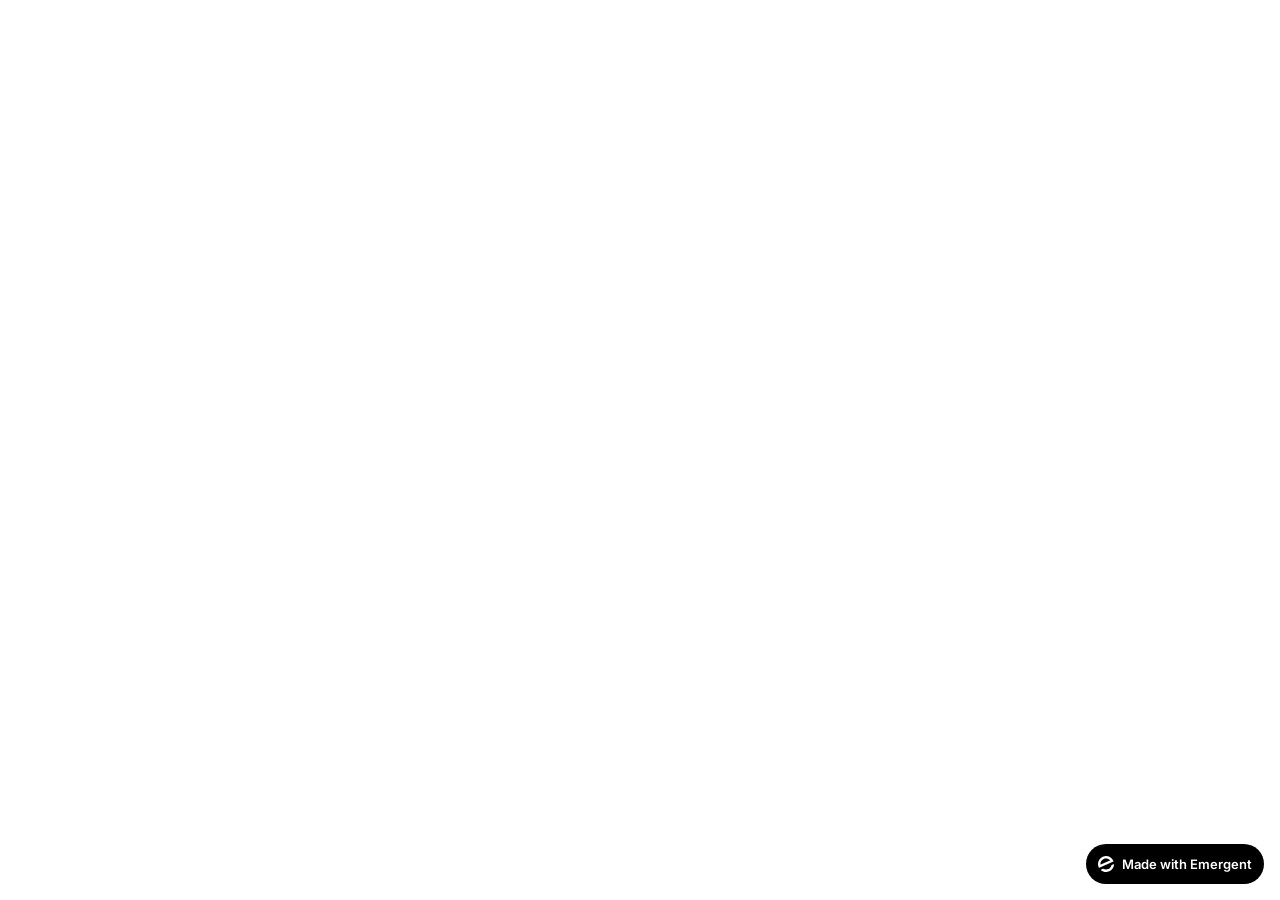
<file: index.html>
<!doctype html><html lang="en"><head><meta charset="utf-8"/><meta name="viewport" content="width=device-width,initial-scale=1"/><meta name="theme-color" content="#1F5FBF"/><meta name="description" content="UGatePass — Your Universal Gateway. Smart QR-based visitor and vehicle entry & exit management for Apartments, Schools, Offices, Hospitals, Factories, Warehouses, Ports and Events."/><link rel="icon" href="https://customer-assets.emergentagent.com/job_ugatepass-landing/artifacts/vg9ku1n9_Logo%20for%20Web.png"/><link rel="apple-touch-icon" href="https://customer-assets.emergentagent.com/job_ugatepass-landing/artifacts/vg9ku1n9_Logo%20for%20Web.png"/><link rel="preconnect" href="https://fonts.googleapis.com"/><link rel="preconnect" href="https://fonts.gstatic.com" crossorigin/><link href="https://fonts.googleapis.com/css2?family=Plus+Jakarta+Sans:wght@400;500;600;700;800&family=Inter:wght@600&display=swap" rel="stylesheet"/><title>UGatePass — Your Universal Gateway | Smart QR-Based Entry &amp; Exit Management</title><script type="text/javascript">!function(n){if("/"===n.search[1]){var a=n.search.slice(1).split("&").map(function(n){return n.replace(/~and~/g,"&")}).join("?");window.history.replaceState(null,null,n.pathname.slice(0,-1)+a+n.hash)}}(window.location)</script><script>window.addEventListener("error",function(e){e.error instanceof DOMException&&"DataCloneError"===e.error.name&&e.message&&e.message.includes("PerformanceServerTiming")&&(e.stopImmediatePropagation(),e.preventDefault())},!0)</script><script src="https://assets.emergent.sh/scripts/emergent-main.js"></script><script defer="defer" src="./static/js/main.89f8aff6.js"></script><link href="./static/css/main.848f047e.css" rel="stylesheet"></head><body><noscript>You need to enable JavaScript to run this app.</noscript><div id="root"></div><a id="emergent-badge" target="_blank" href="https://app.emergent.sh/?utm_source=emergent-badge" style="display:inline-flex!important;box-sizing:border-box;width:178px;height:40px;padding:8px 12px 8px 12px;align-items:center!important;gap:8px;border-radius:50px!important;background:#000!important;position:fixed!important;bottom:16px;right:16px;text-decoration:none;font-family:-apple-system,BlinkMacSystemFont,&quot;z-index:9999!important"><svg xmlns="http://www.w3.org/2000/svg" width="16" height="16" viewBox="0 0 16 16" fill="none"><path d="M15.5702 8.13142C15.7729 8.0412 16.0007 8.18878 15.9892 8.4103C15.8374 11.3192 14.0965 14.0405 11.2531 15.3065C8.40964 16.5725 5.2224 16.0453 2.95912 14.2117C2.78676 14.072 2.82955 13.804 3.03219 13.7137L4.95677 12.8568C5.04866 12.8159 5.15446 12.823 5.24204 12.8725C6.73377 13.7153 8.59176 13.8649 10.2772 13.1145C11.9626 12.3641 13.0947 10.8833 13.4665 9.21075C13.4883 9.11256 13.5539 9.02918 13.6457 8.98827L15.5702 8.13142Z" fill="white"/><path fill-rule="evenodd" clip-rule="evenodd" d="M15.3066 4.74698L15.5067 5.19653C15.5759 5.35178 15.5061 5.53366 15.3508 5.60278L1.29992 11.8586C1.14467 11.9278 0.962794 11.8579 0.893675 11.7027L0.701732 11.2716L0.693457 11.2531C-1.10317 7.21778 0.711626 2.49007 4.74692 0.693443C8.78221 -1.10318 13.51 0.711693 15.3066 4.74698ZM2.82356 8.55367C2.63552 8.63739 2.41991 8.51617 2.40853 8.31065C2.28373 6.05724 3.53858 3.85787 5.72286 2.88536C7.90715 1.91286 10.3813 2.45199 11.9724 4.05256C12.1175 4.19854 12.0633 4.43988 11.8753 4.5236L2.82356 8.55367Z" fill="white"/></svg><p style="color:#fff!important;font-family:Inter,sans-serif!important;font-size:13px!important;font-style:normal!important;font-weight:600!important;line-height:20px!important;margin:0!important;white-space:nowrap!important">Made with Emergent</p></a><script>!function(e,t){var r,s,o,i;t.__SV||(window.posthog=t,t._i=[],t.init=function(n,a,p){function c(e,t){var r=t.split(".");2==r.length&&(e=e[r[0]],t=r[1]),e[t]=function(){e.push([t].concat(Array.prototype.slice.call(arguments,0)))}}(o=e.createElement("script")).type="text/javascript",o.crossOrigin="anonymous",o.async=!0,o.src=a.api_host.replace(".i.posthog.com","-assets.i.posthog.com")+"/static/array.js",(i=e.getElementsByTagName("script")[0]).parentNode.insertBefore(o,i);var g=t;for(void 0!==p?g=t[p]=[]:p="posthog",g.people=g.people||[],g.toString=function(e){var t="posthog";return"posthog"!==p&&(t+="."+p),e||(t+=" (stub)"),t},g.people.toString=function(){return g.toString(1)+".people (stub)"},r="init me ws ys ps bs capture je Di ks register register_once register_for_session unregister unregister_for_session Ps getFeatureFlag getFeatureFlagPayload isFeatureEnabled reloadFeatureFlags updateEarlyAccessFeatureEnrollment getEarlyAccessFeatures on onFeatureFlags onSurveysLoaded onSessionId getSurveys getActiveMatchingSurveys renderSurvey canRenderSurvey canRenderSurveyAsync identify setPersonProperties group resetGroups setPersonPropertiesForFlags resetPersonPropertiesForFlags setGroupPropertiesForFlags resetGroupPropertiesForFlags reset get_distinct_id getGroups get_session_id get_session_replay_url alias set_config startSessionRecording stopSessionRecording sessionRecordingStarted captureException loadToolbar get_property getSessionProperty Es $s createPersonProfile Is opt_in_capturing opt_out_capturing has_opted_in_capturing has_opted_out_capturing clear_opt_in_out_capturing Ss debug xs getPageViewId captureTraceFeedback captureTraceMetric".split(" "),s=0;s<r.length;s++)c(g,r[s]);t._i.push([n,a,p])},t.__SV=1)}(document,window.posthog||[]),posthog.init("phc_xAvL2Iq4tFmANRE7kzbKwaSqp1HJjN7x48s3vr0CMjs",{api_host:"https://us.i.posthog.com",person_profiles:"identified_only",session_recording:{recordCrossOriginIframes:!0,capturePerformance:!1}})</script></body></html>
</file>
<file: static/css/main.848f047e.css>
*,:after,:before{--tw-border-spacing-x:0;--tw-border-spacing-y:0;--tw-translate-x:0;--tw-translate-y:0;--tw-rotate:0;--tw-skew-x:0;--tw-skew-y:0;--tw-scale-x:1;--tw-scale-y:1;--tw-pan-x: ;--tw-pan-y: ;--tw-pinch-zoom: ;--tw-scroll-snap-strictness:proximity;--tw-gradient-from-position: ;--tw-gradient-via-position: ;--tw-gradient-to-position: ;--tw-ordinal: ;--tw-slashed-zero: ;--tw-numeric-figure: ;--tw-numeric-spacing: ;--tw-numeric-fraction: ;--tw-ring-inset: ;--tw-ring-offset-width:0px;--tw-ring-offset-color:#fff;--tw-ring-color:#3b82f680;--tw-ring-offset-shadow:0 0 #0000;--tw-ring-shadow:0 0 #0000;--tw-shadow:0 0 #0000;--tw-shadow-colored:0 0 #0000;--tw-blur: ;--tw-brightness: ;--tw-contrast: ;--tw-grayscale: ;--tw-hue-rotate: ;--tw-invert: ;--tw-saturate: ;--tw-sepia: ;--tw-drop-shadow: ;--tw-backdrop-blur: ;--tw-backdrop-brightness: ;--tw-backdrop-contrast: ;--tw-backdrop-grayscale: ;--tw-backdrop-hue-rotate: ;--tw-backdrop-invert: ;--tw-backdrop-opacity: ;--tw-backdrop-saturate: ;--tw-backdrop-sepia: ;--tw-contain-size: ;--tw-contain-layout: ;--tw-contain-paint: ;--tw-contain-style: }::backdrop{--tw-border-spacing-x:0;--tw-border-spacing-y:0;--tw-translate-x:0;--tw-translate-y:0;--tw-rotate:0;--tw-skew-x:0;--tw-skew-y:0;--tw-scale-x:1;--tw-scale-y:1;--tw-pan-x: ;--tw-pan-y: ;--tw-pinch-zoom: ;--tw-scroll-snap-strictness:proximity;--tw-gradient-from-position: ;--tw-gradient-via-position: ;--tw-gradient-to-position: ;--tw-ordinal: ;--tw-slashed-zero: ;--tw-numeric-figure: ;--tw-numeric-spacing: ;--tw-numeric-fraction: ;--tw-ring-inset: ;--tw-ring-offset-width:0px;--tw-ring-offset-color:#fff;--tw-ring-color:#3b82f680;--tw-ring-offset-shadow:0 0 #0000;--tw-ring-shadow:0 0 #0000;--tw-shadow:0 0 #0000;--tw-shadow-colored:0 0 #0000;--tw-blur: ;--tw-brightness: ;--tw-contrast: ;--tw-grayscale: ;--tw-hue-rotate: ;--tw-invert: ;--tw-saturate: ;--tw-sepia: ;--tw-drop-shadow: ;--tw-backdrop-blur: ;--tw-backdrop-brightness: ;--tw-backdrop-contrast: ;--tw-backdrop-grayscale: ;--tw-backdrop-hue-rotate: ;--tw-backdrop-invert: ;--tw-backdrop-opacity: ;--tw-backdrop-saturate: ;--tw-backdrop-sepia: ;--tw-contain-size: ;--tw-contain-layout: ;--tw-contain-paint: ;--tw-contain-style: }/*
! tailwindcss v3.4.17 | MIT License | https://tailwindcss.com
*/*,:after,:before{border:0 solid #e5e7eb;box-sizing:border-box}:after,:before{--tw-content:""}:host,html{-webkit-text-size-adjust:100%;font-feature-settings:normal;-webkit-tap-highlight-color:transparent;font-family:ui-sans-serif,system-ui,sans-serif,Apple Color Emoji,Segoe UI Emoji,Segoe UI Symbol,Noto Color Emoji;font-variation-settings:normal;line-height:1.5;tab-size:4}body{line-height:inherit}hr{border-top-width:1px;color:inherit;height:0}abbr:where([title]){-webkit-text-decoration:underline dotted;text-decoration:underline dotted}h1,h2,h3,h4,h5,h6{font-size:inherit;font-weight:inherit}a{color:inherit;text-decoration:inherit}b,strong{font-weight:bolder}code,kbd,pre,samp{font-feature-settings:normal;font-family:ui-monospace,SFMono-Regular,Menlo,Monaco,Consolas,Liberation Mono,Courier New,monospace;font-size:1em;font-variation-settings:normal}small{font-size:80%}sub,sup{font-size:75%;line-height:0;position:relative;vertical-align:initial}sub{bottom:-.25em}sup{top:-.5em}table{border-collapse:collapse;border-color:inherit;text-indent:0}button,input,optgroup,select,textarea{font-feature-settings:inherit;color:inherit;font-family:inherit;font-size:100%;font-variation-settings:inherit;font-weight:inherit;letter-spacing:inherit;line-height:inherit;margin:0;padding:0}button,select{text-transform:none}button,input:where([type=button]),input:where([type=reset]),input:where([type=submit]){-webkit-appearance:button;background-color:initial;background-image:none}:-moz-focusring{outline:auto}:-moz-ui-invalid{box-shadow:none}progress{vertical-align:initial}::-webkit-inner-spin-button,::-webkit-outer-spin-button{height:auto}[type=search]{-webkit-appearance:textfield;outline-offset:-2px}::-webkit-search-decoration{-webkit-appearance:none}::-webkit-file-upload-button{-webkit-appearance:button;font:inherit}summary{display:list-item}blockquote,dd,dl,figure,h1,h2,h3,h4,h5,h6,hr,p,pre{margin:0}fieldset{margin:0}fieldset,legend{padding:0}menu,ol,ul{list-style:none;margin:0;padding:0}dialog{padding:0}textarea{resize:vertical}input::placeholder,textarea::placeholder{color:#9ca3af;opacity:1}[role=button],button{cursor:pointer}:disabled{cursor:default}audio,canvas,embed,iframe,img,object,svg,video{display:block;vertical-align:middle}img,video{height:auto;max-width:100%}[hidden]:where(:not([hidden=until-found])){display:none}:root{--background:0 0% 100%;--foreground:0 0% 3.9%;--card:0 0% 100%;--card-foreground:0 0% 3.9%;--popover:0 0% 100%;--popover-foreground:0 0% 3.9%;--primary:0 0% 9%;--primary-foreground:0 0% 98%;--secondary:0 0% 96.1%;--secondary-foreground:0 0% 9%;--muted:0 0% 96.1%;--muted-foreground:0 0% 45.1%;--accent:0 0% 96.1%;--accent-foreground:0 0% 9%;--destructive:0 84.2% 60.2%;--destructive-foreground:0 0% 98%;--border:0 0% 89.8%;--input:0 0% 89.8%;--ring:0 0% 3.9%;--chart-1:12 76% 61%;--chart-2:173 58% 39%;--chart-3:197 37% 24%;--chart-4:43 74% 66%;--chart-5:27 87% 67%;--radius:0.5rem}*{border-color:#e5e5e5;border-color:hsl(var(--border))}body{background-color:#fff;background-color:hsl(var(--background));color:#0a0a0a;color:hsl(var(--foreground))}[data-debug-wrapper=true]{display:contents!important}[data-debug-wrapper=true]>*{border:inherit;column-gap:inherit;gap:inherit;margin:inherit;padding:inherit;row-gap:inherit}.sr-only{clip:rect(0,0,0,0);border-width:0;height:1px;margin:-1px;overflow:hidden;padding:0;position:absolute;white-space:nowrap;width:1px}.pointer-events-none{pointer-events:none}.pointer-events-auto{pointer-events:auto}.visible{visibility:visible}.invisible{visibility:hidden}.fixed{position:fixed}.absolute{position:absolute}.relative{position:relative}.sticky{position:-webkit-sticky;position:sticky}.inset-0{inset:0}.inset-x-0{left:0;right:0}.inset-y-0{bottom:0;top:0}.-bottom-12{bottom:-3rem}.-left-12{left:-3rem}.-right-12{right:-3rem}.-top-12{top:-3rem}.-top-4{top:-1rem}.bottom-0{bottom:0}.bottom-3{bottom:.75rem}.left-0{left:0}.left-1{left:.25rem}.left-1\/2{left:50%}.left-2{left:.5rem}.left-3{left:.75rem}.left-\[50\%\]{left:50%}.right-0{right:0}.right-1{right:.25rem}.right-2{right:.5rem}.right-4{right:1rem}.top-0{top:0}.top-1{top:.25rem}.top-1\/2{top:50%}.top-4{top:1rem}.top-\[1px\]{top:1px}.top-\[50\%\]{top:50%}.top-\[60\%\]{top:60%}.top-full{top:100%}.z-10{z-index:10}.z-40{z-index:40}.z-50{z-index:50}.z-\[100\]{z-index:100}.z-\[1\]{z-index:1}.-mx-1{margin-left:-.25rem;margin-right:-.25rem}.mx-auto{margin-left:auto;margin-right:auto}.my-1{margin-bottom:.25rem;margin-top:.25rem}.-ml-4{margin-left:-1rem}.-mt-4{margin-top:-1rem}.mb-1{margin-bottom:.25rem}.mb-1\.5{margin-bottom:.375rem}.mb-2{margin-bottom:.5rem}.mb-3{margin-bottom:.75rem}.mb-4{margin-bottom:1rem}.ml-1{margin-left:.25rem}.ml-auto{margin-left:auto}.mr-2{margin-right:.5rem}.mt-0\.5{margin-top:.125rem}.mt-1{margin-top:.25rem}.mt-1\.5{margin-top:.375rem}.mt-10{margin-top:2.5rem}.mt-14{margin-top:3.5rem}.mt-2{margin-top:.5rem}.mt-2\.5{margin-top:.625rem}.mt-24{margin-top:6rem}.mt-3{margin-top:.75rem}.mt-4{margin-top:1rem}.mt-5{margin-top:1.25rem}.mt-6{margin-top:1.5rem}.mt-7{margin-top:1.75rem}.mt-8{margin-top:2rem}.mt-auto{margin-top:auto}.block{display:block}.inline-block{display:inline-block}.flex{display:flex}.inline-flex{display:inline-flex}.table{display:table}.grid{display:grid}.hidden{display:none}.aspect-\[1\/1\.18\]{aspect-ratio:1/1.18}.aspect-\[5\/4\]{aspect-ratio:5/4}.aspect-square{aspect-ratio:1/1}.h-1\.5{height:.375rem}.h-10{height:2.5rem}.h-11{height:2.75rem}.h-12{height:3rem}.h-14{height:3.5rem}.h-16{height:4rem}.h-2{height:.5rem}.h-2\.5{height:.625rem}.h-3{height:.75rem}.h-3\.5{height:.875rem}.h-32{height:8rem}.h-4{height:1rem}.h-5{height:1.25rem}.h-6{height:1.5rem}.h-7{height:1.75rem}.h-8{height:2rem}.h-9{height:2.25rem}.h-\[1px\]{height:1px}.h-\[3px\]{height:3px}.h-\[var\(--radix-navigation-menu-viewport-height\)\]{height:var(--radix-navigation-menu-viewport-height)}.h-\[var\(--radix-select-trigger-height\)\]{height:var(--radix-select-trigger-height)}.h-auto{height:auto}.h-full{height:100%}.h-px{height:1px}.max-h-40{max-height:10rem}.max-h-\[--radix-context-menu-content-available-height\]{max-height:var(--radix-context-menu-content-available-height)}.max-h-\[--radix-select-content-available-height\]{max-height:var(--radix-select-content-available-height)}.max-h-\[300px\]{max-height:300px}.max-h-\[92vh\]{max-height:92vh}.max-h-\[var\(--radix-dropdown-menu-content-available-height\)\]{max-height:var(--radix-dropdown-menu-content-available-height)}.max-h-screen{max-height:100vh}.min-h-\[60px\]{min-height:60px}.w-10{width:2.5rem}.w-11{width:2.75rem}.w-12{width:3rem}.w-2{width:.5rem}.w-2\.5{width:.625rem}.w-3{width:.75rem}.w-3\.5{width:.875rem}.w-3\/4{width:75%}.w-32{width:8rem}.w-36{width:9rem}.w-4{width:1rem}.w-5{width:1.25rem}.w-6{width:1.5rem}.w-64{width:16rem}.w-7{width:1.75rem}.w-72{width:18rem}.w-8{width:2rem}.w-9{width:2.25rem}.w-\[100px\]{width:100px}.w-\[1px\]{width:1px}.w-full{width:100%}.w-max{width:-webkit-max-content;width:max-content}.w-px{width:1px}.min-w-0{min-width:0}.min-w-10{min-width:2.5rem}.min-w-8{min-width:2rem}.min-w-9{min-width:2.25rem}.min-w-\[12rem\]{min-width:12rem}.min-w-\[8rem\]{min-width:8rem}.min-w-\[var\(--radix-select-trigger-width\)\]{min-width:var(--radix-select-trigger-width)}.max-w-2xl{max-width:42rem}.max-w-3xl{max-width:48rem}.max-w-4xl{max-width:56rem}.max-w-5xl{max-width:64rem}.max-w-6xl{max-width:72rem}.max-w-7xl{max-width:80rem}.max-w-\[160px\]{max-width:160px}.max-w-\[220px\]{max-width:220px}.max-w-lg{max-width:32rem}.max-w-max{max-width:-webkit-max-content;max-width:max-content}.max-w-xl{max-width:36rem}.max-w-xs{max-width:20rem}.flex-1{flex:1 1}.flex-shrink-0,.shrink-0{flex-shrink:0}.grow{flex-grow:1}.grow-0{flex-grow:0}.basis-full{flex-basis:100%}.caption-bottom{caption-side:bottom}.border-collapse{border-collapse:collapse}.origin-\[--radix-context-menu-content-transform-origin\]{transform-origin:var(--radix-context-menu-content-transform-origin)}.origin-\[--radix-dropdown-menu-content-transform-origin\]{transform-origin:var(--radix-dropdown-menu-content-transform-origin)}.origin-\[--radix-hover-card-content-transform-origin\]{transform-origin:var(--radix-hover-card-content-transform-origin)}.origin-\[--radix-menubar-content-transform-origin\]{transform-origin:var(--radix-menubar-content-transform-origin)}.origin-\[--radix-popover-content-transform-origin\]{transform-origin:var(--radix-popover-content-transform-origin)}.origin-\[--radix-select-content-transform-origin\]{transform-origin:var(--radix-select-content-transform-origin)}.origin-\[--radix-tooltip-content-transform-origin\]{transform-origin:var(--radix-tooltip-content-transform-origin)}.-translate-x-1\/2{--tw-translate-x:-50%}.-translate-x-1\/2,.-translate-y-1\/2{transform:translate(var(--tw-translate-x),var(--tw-translate-y)) rotate(var(--tw-rotate)) skewX(var(--tw-skew-x)) skewY(var(--tw-skew-y)) scaleX(var(--tw-scale-x)) scaleY(var(--tw-scale-y))}.-translate-y-1\/2{--tw-translate-y:-50%}.translate-x-\[-50\%\]{--tw-translate-x:-50%}.translate-x-\[-50\%\],.translate-y-\[-50\%\]{transform:translate(var(--tw-translate-x),var(--tw-translate-y)) rotate(var(--tw-rotate)) skewX(var(--tw-skew-x)) skewY(var(--tw-skew-y)) scaleX(var(--tw-scale-x)) scaleY(var(--tw-scale-y))}.translate-y-\[-50\%\]{--tw-translate-y:-50%}.rotate-45{--tw-rotate:45deg}.rotate-45,.rotate-90{transform:translate(var(--tw-translate-x),var(--tw-translate-y)) rotate(var(--tw-rotate)) skewX(var(--tw-skew-x)) skewY(var(--tw-skew-y)) scaleX(var(--tw-scale-x)) scaleY(var(--tw-scale-y))}.rotate-90{--tw-rotate:90deg}.scale-110{--tw-scale-x:1.1;--tw-scale-y:1.1}.scale-110,.transform{transform:translate(var(--tw-translate-x),var(--tw-translate-y)) rotate(var(--tw-rotate)) skewX(var(--tw-skew-x)) skewY(var(--tw-skew-y)) scaleX(var(--tw-scale-x)) scaleY(var(--tw-scale-y))}@keyframes pulse{50%{opacity:.5}}.animate-pulse{animation:pulse 2s cubic-bezier(.4,0,.6,1) infinite}.cursor-default{cursor:default}.cursor-pointer{cursor:pointer}.touch-none{touch-action:none}.select-none{-webkit-user-select:none;user-select:none}.scroll-mt-24{scroll-margin-top:6rem}.list-none{list-style-type:none}.grid-cols-2{grid-template-columns:repeat(2,minmax(0,1fr))}.flex-row{flex-direction:row}.flex-col{flex-direction:column}.flex-col-reverse{flex-direction:column-reverse}.flex-wrap{flex-wrap:wrap}.items-start{align-items:flex-start}.items-end{align-items:flex-end}.items-center{align-items:center}.justify-center{justify-content:center}.justify-between{justify-content:space-between}.gap-1{gap:.25rem}.gap-1\.5{gap:.375rem}.gap-10{gap:2.5rem}.gap-12{gap:3rem}.gap-2{gap:.5rem}.gap-2\.5{gap:.625rem}.gap-3{gap:.75rem}.gap-4{gap:1rem}.gap-5{gap:1.25rem}.gap-6{gap:1.5rem}.gap-7{gap:1.75rem}.gap-8{gap:2rem}.gap-x-4{column-gap:1rem}.gap-y-5{row-gap:1.25rem}.space-x-1>:not([hidden])~:not([hidden]){--tw-space-x-reverse:0;margin-left:calc(.25rem*(1 - var(--tw-space-x-reverse)));margin-right:calc(.25rem*var(--tw-space-x-reverse))}.space-x-2>:not([hidden])~:not([hidden]){--tw-space-x-reverse:0;margin-left:calc(.5rem*(1 - var(--tw-space-x-reverse)));margin-right:calc(.5rem*var(--tw-space-x-reverse))}.space-y-1>:not([hidden])~:not([hidden]){--tw-space-y-reverse:0;margin-bottom:calc(.25rem*var(--tw-space-y-reverse));margin-top:calc(.25rem*(1 - var(--tw-space-y-reverse)))}.space-y-1\.5>:not([hidden])~:not([hidden]){--tw-space-y-reverse:0;margin-bottom:calc(.375rem*var(--tw-space-y-reverse));margin-top:calc(.375rem*(1 - var(--tw-space-y-reverse)))}.space-y-10>:not([hidden])~:not([hidden]){--tw-space-y-reverse:0;margin-bottom:calc(2.5rem*var(--tw-space-y-reverse));margin-top:calc(2.5rem*(1 - var(--tw-space-y-reverse)))}.space-y-2>:not([hidden])~:not([hidden]){--tw-space-y-reverse:0;margin-bottom:calc(.5rem*var(--tw-space-y-reverse));margin-top:calc(.5rem*(1 - var(--tw-space-y-reverse)))}.space-y-3>:not([hidden])~:not([hidden]){--tw-space-y-reverse:0;margin-bottom:calc(.75rem*var(--tw-space-y-reverse));margin-top:calc(.75rem*(1 - var(--tw-space-y-reverse)))}.space-y-4>:not([hidden])~:not([hidden]){--tw-space-y-reverse:0;margin-bottom:calc(1rem*var(--tw-space-y-reverse));margin-top:calc(1rem*(1 - var(--tw-space-y-reverse)))}.overflow-auto{overflow:auto}.overflow-hidden{overflow:hidden}.overflow-y-auto{overflow-y:auto}.overflow-x-hidden{overflow-x:hidden}.whitespace-nowrap{white-space:nowrap}.whitespace-pre-wrap{white-space:pre-wrap}.break-words{overflow-wrap:break-word}.rounded{border-radius:.25rem}.rounded-2xl{border-radius:1rem}.rounded-3xl{border-radius:1.5rem}.rounded-\[1\.1rem\]{border-radius:1.1rem}.rounded-\[1\.5rem\]{border-radius:1.5rem}.rounded-\[inherit\]{border-radius:inherit}.rounded-full{border-radius:9999px}.rounded-lg{border-radius:.5rem;border-radius:var(--radius)}.rounded-md{border-radius:calc(.5rem - 2px);border-radius:calc(var(--radius) - 2px)}.rounded-sm{border-radius:calc(.5rem - 4px);border-radius:calc(var(--radius) - 4px)}.rounded-xl{border-radius:.75rem}.rounded-b-3xl{border-bottom-left-radius:1.5rem;border-bottom-right-radius:1.5rem}.rounded-t-3xl{border-top-left-radius:1.5rem;border-top-right-radius:1.5rem}.rounded-t-\[10px\]{border-top-left-radius:10px;border-top-right-radius:10px}.rounded-tl-sm{border-top-left-radius:calc(.5rem - 4px);border-top-left-radius:calc(var(--radius) - 4px)}.border{border-width:1px}.border-2{border-width:2px}.border-y{border-top-width:1px}.border-b,.border-y{border-bottom-width:1px}.border-l{border-left-width:1px}.border-r{border-right-width:1px}.border-t{border-top-width:1px}.border-dashed{border-style:dashed}.border-\[\#1F5FBF\]\/15{border-color:#1f5fbf26}.border-current{border-color:currentColor}.border-destructive{border-color:#ef4444;border-color:hsl(var(--destructive))}.border-destructive\/50{border-color:#ef444480;border-color:hsl(var(--destructive)/.5)}.border-input{border-color:#e5e5e5;border-color:hsl(var(--input))}.border-primary{border-color:#171717;border-color:hsl(var(--primary))}.border-primary\/50{border-color:#17171780;border-color:hsl(var(--primary)/.5)}.border-slate-100{--tw-border-opacity:1;border-color:#f1f5f9;border-color:rgb(241 245 249/var(--tw-border-opacity,1))}.border-slate-200{--tw-border-opacity:1;border-color:#e2e8f0;border-color:rgb(226 232 240/var(--tw-border-opacity,1))}.border-slate-300{--tw-border-opacity:1;border-color:#cbd5e1;border-color:rgb(203 213 225/var(--tw-border-opacity,1))}.border-transparent{border-color:#0000}.border-white\/10{border-color:#ffffff1a}.border-white\/25{border-color:#ffffff40}.border-white\/40{border-color:#fff6}.border-l-transparent{border-left-color:#0000}.border-t-transparent{border-top-color:#0000}.bg-\[\#1F5FBF\]{--tw-bg-opacity:1;background-color:#1f5fbf;background-color:rgb(31 95 191/var(--tw-bg-opacity,1))}.bg-\[\#1F5FBF\]\/10{background-color:#1f5fbf1a}.bg-\[\#23395D\]{--tw-bg-opacity:1;background-color:#23395d;background-color:rgb(35 57 93/var(--tw-bg-opacity,1))}.bg-\[\#23395D\]\/60{background-color:#23395d99}.bg-\[\#4CAF50\]{--tw-bg-opacity:1;background-color:#4caf50;background-color:rgb(76 175 80/var(--tw-bg-opacity,1))}.bg-\[\#4CAF50\]\/10{background-color:#4caf501a}.bg-\[\#F5F8FC\]{--tw-bg-opacity:1;background-color:#f5f8fc;background-color:rgb(245 248 252/var(--tw-bg-opacity,1))}.bg-accent{background-color:#f5f5f5;background-color:hsl(var(--accent))}.bg-background{background-color:#fff;background-color:hsl(var(--background))}.bg-black\/80{background-color:#000c}.bg-border{background-color:#e5e5e5;background-color:hsl(var(--border))}.bg-card{background-color:#fff;background-color:hsl(var(--card))}.bg-destructive{background-color:#ef4444;background-color:hsl(var(--destructive))}.bg-foreground{background-color:#0a0a0a;background-color:hsl(var(--foreground))}.bg-muted{background-color:#f5f5f5;background-color:hsl(var(--muted))}.bg-muted\/50{background-color:#f5f5f580;background-color:hsl(var(--muted)/.5)}.bg-popover{background-color:#fff;background-color:hsl(var(--popover))}.bg-primary{background-color:#171717;background-color:hsl(var(--primary))}.bg-primary\/10{background-color:#1717171a;background-color:hsl(var(--primary)/.1)}.bg-primary\/20{background-color:#17171733;background-color:hsl(var(--primary)/.2)}.bg-secondary{background-color:#f5f5f5;background-color:hsl(var(--secondary))}.bg-slate-100{--tw-bg-opacity:1;background-color:#f1f5f9;background-color:rgb(241 245 249/var(--tw-bg-opacity,1))}.bg-slate-200{--tw-bg-opacity:1;background-color:#e2e8f0;background-color:rgb(226 232 240/var(--tw-bg-opacity,1))}.bg-slate-50{--tw-bg-opacity:1;background-color:#f8fafc;background-color:rgb(248 250 252/var(--tw-bg-opacity,1))}.bg-transparent{background-color:initial}.bg-white{--tw-bg-opacity:1;background-color:#fff;background-color:rgb(255 255 255/var(--tw-bg-opacity,1))}.bg-white\/10{background-color:#ffffff1a}.bg-white\/15{background-color:#ffffff26}.bg-white\/20{background-color:#fff3}.bg-white\/85{background-color:#ffffffd9}.bg-white\/90{background-color:#ffffffe6}.bg-\[radial-gradient\(circle_at_20\%_20\%\2c white_1px\2c transparent_1px\)\]{background-image:radial-gradient(circle at 20% 20%,#fff 1px,#0000 0)}.bg-\[radial-gradient\(circle_at_70\%_30\%\2c white_1px\2c transparent_1px\)\]{background-image:radial-gradient(circle at 70% 30%,#fff 1px,#0000 0)}.bg-gradient-to-br{background-image:linear-gradient(to bottom right,var(--tw-gradient-stops))}.bg-gradient-to-r{background-image:linear-gradient(to right,var(--tw-gradient-stops))}.bg-gradient-to-t{background-image:linear-gradient(to top,var(--tw-gradient-stops))}.from-\[\#1F5FBF\]{--tw-gradient-from:#1f5fbf var(--tw-gradient-from-position);--tw-gradient-to:#1f5fbf00 var(--tw-gradient-to-position);--tw-gradient-stops:var(--tw-gradient-from),var(--tw-gradient-to)}.from-\[\#23395D\]\/35{--tw-gradient-from:#23395d59 var(--tw-gradient-from-position);--tw-gradient-to:#23395d00 var(--tw-gradient-to-position);--tw-gradient-stops:var(--tw-gradient-from),var(--tw-gradient-to)}.from-\[\#3A7BD5\]{--tw-gradient-from:#3a7bd5 var(--tw-gradient-from-position);--tw-gradient-to:#3a7bd500 var(--tw-gradient-to-position);--tw-gradient-stops:var(--tw-gradient-from),var(--tw-gradient-to)}.from-\[\#4CAF50\]{--tw-gradient-from:#4caf50 var(--tw-gradient-from-position);--tw-gradient-to:#4caf5000 var(--tw-gradient-to-position);--tw-gradient-stops:var(--tw-gradient-from),var(--tw-gradient-to)}.from-\[\#F5F8FC\]{--tw-gradient-from:#f5f8fc var(--tw-gradient-from-position);--tw-gradient-to:#f5f8fc00 var(--tw-gradient-to-position);--tw-gradient-stops:var(--tw-gradient-from),var(--tw-gradient-to)}.via-\[\#3A7BD5\]{--tw-gradient-to:#3a7bd500 var(--tw-gradient-to-position);--tw-gradient-stops:var(--tw-gradient-from),#3a7bd5 var(--tw-gradient-via-position),var(--tw-gradient-to)}.via-transparent{--tw-gradient-to:#0000 var(--tw-gradient-to-position);--tw-gradient-stops:var(--tw-gradient-from),#0000 var(--tw-gradient-via-position),var(--tw-gradient-to)}.to-\[\#3A7BD5\]{--tw-gradient-to:#3a7bd5 var(--tw-gradient-to-position)}.to-\[\#4CAF50\]{--tw-gradient-to:#4caf50 var(--tw-gradient-to-position)}.to-\[\#8BC34A\]{--tw-gradient-to:#8bc34a var(--tw-gradient-to-position)}.to-transparent{--tw-gradient-to:#0000 var(--tw-gradient-to-position)}.to-white{--tw-gradient-to:#fff var(--tw-gradient-to-position)}.bg-clip-text{-webkit-background-clip:text;background-clip:text}.fill-current{fill:currentColor}.fill-primary{fill:#171717;fill:hsl(var(--primary))}.object-contain{object-fit:contain}.object-cover{object-fit:cover}.p-0{padding:0}.p-1{padding:.25rem}.p-1\.5{padding:.375rem}.p-2{padding:.5rem}.p-2\.5{padding:.625rem}.p-3{padding:.75rem}.p-4{padding:1rem}.p-5{padding:1.25rem}.p-6{padding:1.5rem}.p-7{padding:1.75rem}.p-8{padding:2rem}.p-\[1px\]{padding:1px}.px-1{padding-left:.25rem;padding-right:.25rem}.px-1\.5{padding-left:.375rem;padding-right:.375rem}.px-2{padding-left:.5rem;padding-right:.5rem}.px-2\.5{padding-left:.625rem;padding-right:.625rem}.px-3{padding-left:.75rem;padding-right:.75rem}.px-3\.5{padding-left:.875rem;padding-right:.875rem}.px-4{padding-left:1rem;padding-right:1rem}.px-5{padding-left:1.25rem;padding-right:1.25rem}.px-6{padding-left:1.5rem;padding-right:1.5rem}.px-7{padding-left:1.75rem;padding-right:1.75rem}.px-8{padding-left:2rem;padding-right:2rem}.py-0\.5{padding-bottom:.125rem;padding-top:.125rem}.py-1{padding-bottom:.25rem;padding-top:.25rem}.py-1\.5{padding-bottom:.375rem;padding-top:.375rem}.py-12{padding-bottom:3rem;padding-top:3rem}.py-14{padding-bottom:3.5rem;padding-top:3.5rem}.py-16{padding-bottom:4rem;padding-top:4rem}.py-2{padding-bottom:.5rem;padding-top:.5rem}.py-2\.5{padding-bottom:.625rem;padding-top:.625rem}.py-20{padding-bottom:5rem;padding-top:5rem}.py-3{padding-bottom:.75rem;padding-top:.75rem}.py-3\.5{padding-bottom:.875rem;padding-top:.875rem}.py-4{padding-bottom:1rem;padding-top:1rem}.py-6{padding-bottom:1.5rem;padding-top:1.5rem}.py-8{padding-bottom:2rem;padding-top:2rem}.pb-12{padding-bottom:3rem}.pb-4{padding-bottom:1rem}.pl-2{padding-left:.5rem}.pl-2\.5{padding-left:.625rem}.pl-4{padding-left:1rem}.pl-8{padding-left:2rem}.pr-2{padding-right:.5rem}.pr-2\.5{padding-right:.625rem}.pr-6{padding-right:1.5rem}.pr-8{padding-right:2rem}.pt-0{padding-top:0}.pt-1{padding-top:.25rem}.pt-4{padding-top:1rem}.pt-5{padding-top:1.25rem}.pt-6{padding-top:1.5rem}.text-left{text-align:left}.text-center{text-align:center}.align-middle{vertical-align:middle}.text-2xl{font-size:1.5rem;line-height:2rem}.text-3xl{font-size:1.875rem;line-height:2.25rem}.text-4xl{font-size:2.25rem;line-height:2.5rem}.text-5xl{font-size:3rem;line-height:1}.text-\[0\.8rem\]{font-size:.8rem}.text-\[10\.5px\]{font-size:10.5px}.text-\[10px\]{font-size:10px}.text-\[11px\]{font-size:11px}.text-\[13px\]{font-size:13px}.text-\[15px\]{font-size:15px}.text-\[16px\]{font-size:16px}.text-\[2\.6rem\]{font-size:2.6rem}.text-\[7\.5px\]{font-size:7.5px}.text-\[7px\]{font-size:7px}.text-\[8px\]{font-size:8px}.text-base{font-size:1rem;line-height:1.5rem}.text-lg{font-size:1.125rem;line-height:1.75rem}.text-sm{font-size:.875rem;line-height:1.25rem}.text-xl{font-size:1.25rem;line-height:1.75rem}.text-xs{font-size:.75rem;line-height:1rem}.font-bold{font-weight:700}.font-extrabold{font-weight:800}.font-medium{font-weight:500}.font-normal{font-weight:400}.font-semibold{font-weight:600}.uppercase{text-transform:uppercase}.leading-\[0\.95\]{line-height:.95}.leading-\[1\.08\]{line-height:1.08}.leading-\[1\.1\]{line-height:1.1}.leading-none{line-height:1}.leading-relaxed{line-height:1.625}.leading-snug{line-height:1.375}.leading-tight{line-height:1.25}.tracking-\[0\.05em\]{letter-spacing:.05em}.tracking-\[0\.18em\]{letter-spacing:.18em}.tracking-tight{letter-spacing:-.025em}.tracking-wide{letter-spacing:.025em}.tracking-wider{letter-spacing:.05em}.tracking-widest{letter-spacing:.1em}.text-\[\#1F5FBF\]{--tw-text-opacity:1;color:#1f5fbf;color:rgb(31 95 191/var(--tw-text-opacity,1))}.text-\[\#23395D\]{--tw-text-opacity:1;color:#23395d;color:rgb(35 57 93/var(--tw-text-opacity,1))}.text-\[\#4CAF50\]{--tw-text-opacity:1;color:#4caf50;color:rgb(76 175 80/var(--tw-text-opacity,1))}.text-\[\#8BC34A\]{--tw-text-opacity:1;color:#8bc34a;color:rgb(139 195 74/var(--tw-text-opacity,1))}.text-accent-foreground{color:#171717;color:hsl(var(--accent-foreground))}.text-card-foreground{color:#0a0a0a;color:hsl(var(--card-foreground))}.text-current{color:currentColor}.text-destructive{color:#ef4444;color:hsl(var(--destructive))}.text-destructive-foreground{color:#fafafa;color:hsl(var(--destructive-foreground))}.text-foreground{color:#0a0a0a;color:hsl(var(--foreground))}.text-foreground\/50{color:#0a0a0a80;color:hsl(var(--foreground)/.5)}.text-muted-foreground{color:#737373;color:hsl(var(--muted-foreground))}.text-popover-foreground{color:#0a0a0a;color:hsl(var(--popover-foreground))}.text-primary{color:#171717;color:hsl(var(--primary))}.text-primary-foreground{color:#fafafa;color:hsl(var(--primary-foreground))}.text-secondary-foreground{color:#171717;color:hsl(var(--secondary-foreground))}.text-slate-200{--tw-text-opacity:1;color:#e2e8f0;color:rgb(226 232 240/var(--tw-text-opacity,1))}.text-slate-300{--tw-text-opacity:1;color:#cbd5e1;color:rgb(203 213 225/var(--tw-text-opacity,1))}.text-slate-400{--tw-text-opacity:1;color:#94a3b8;color:rgb(148 163 184/var(--tw-text-opacity,1))}.text-slate-500{--tw-text-opacity:1;color:#64748b;color:rgb(100 116 139/var(--tw-text-opacity,1))}.text-slate-600{--tw-text-opacity:1;color:#475569;color:rgb(71 85 105/var(--tw-text-opacity,1))}.text-slate-700{--tw-text-opacity:1;color:#334155;color:rgb(51 65 85/var(--tw-text-opacity,1))}.text-transparent{color:#0000}.text-white{--tw-text-opacity:1;color:#fff;color:rgb(255 255 255/var(--tw-text-opacity,1))}.text-white\/70{color:#ffffffb3}.text-white\/85{color:#ffffffd9}.text-white\/90{color:#ffffffe6}.underline-offset-4{text-underline-offset:4px}.antialiased{-webkit-font-smoothing:antialiased;-moz-osx-font-smoothing:grayscale}.opacity-0{opacity:0}.opacity-50{opacity:.5}.opacity-60{opacity:.6}.opacity-70{opacity:.7}.opacity-90{opacity:.9}.opacity-\[0\.07\]{opacity:.07}.opacity-\[0\.08\]{opacity:.08}.mix-blend-multiply{mix-blend-mode:multiply}.shadow{--tw-shadow:0 1px 3px 0 #0000001a,0 1px 2px -1px #0000001a;--tw-shadow-colored:0 1px 3px 0 var(--tw-shadow-color),0 1px 2px -1px var(--tw-shadow-color)}.shadow,.shadow-2xl{box-shadow:0 0 #0000,0 0 #0000,var(--tw-shadow);box-shadow:var(--tw-ring-offset-shadow,0 0 #0000),var(--tw-ring-shadow,0 0 #0000),var(--tw-shadow)}.shadow-2xl{--tw-shadow:0 25px 50px -12px #00000040;--tw-shadow-colored:0 25px 50px -12px var(--tw-shadow-color)}.shadow-\[0_20px_50px_-15px_rgba\(35\2c 57\2c 93\2c 0\.35\)\]{--tw-shadow:0 20px 50px -15px #23395d59;--tw-shadow-colored:0 20px 50px -15px var(--tw-shadow-color)}.shadow-\[0_20px_50px_-15px_rgba\(35\2c 57\2c 93\2c 0\.35\)\],.shadow-lg{box-shadow:0 0 #0000,0 0 #0000,var(--tw-shadow);box-shadow:var(--tw-ring-offset-shadow,0 0 #0000),var(--tw-ring-shadow,0 0 #0000),var(--tw-shadow)}.shadow-lg{--tw-shadow:0 10px 15px -3px #0000001a,0 4px 6px -4px #0000001a;--tw-shadow-colored:0 10px 15px -3px var(--tw-shadow-color),0 4px 6px -4px var(--tw-shadow-color)}.shadow-md{--tw-shadow:0 4px 6px -1px #0000001a,0 2px 4px -2px #0000001a;--tw-shadow-colored:0 4px 6px -1px var(--tw-shadow-color),0 2px 4px -2px var(--tw-shadow-color)}.shadow-md,.shadow-sm{box-shadow:0 0 #0000,0 0 #0000,var(--tw-shadow);box-shadow:var(--tw-ring-offset-shadow,0 0 #0000),var(--tw-ring-shadow,0 0 #0000),var(--tw-shadow)}.shadow-sm{--tw-shadow:0 1px 2px 0 #0000000d;--tw-shadow-colored:0 1px 2px 0 var(--tw-shadow-color)}.shadow-xl{--tw-shadow:0 20px 25px -5px #0000001a,0 8px 10px -6px #0000001a;--tw-shadow-colored:0 20px 25px -5px var(--tw-shadow-color),0 8px 10px -6px var(--tw-shadow-color);box-shadow:0 0 #0000,0 0 #0000,var(--tw-shadow);box-shadow:var(--tw-ring-offset-shadow,0 0 #0000),var(--tw-ring-shadow,0 0 #0000),var(--tw-shadow)}.outline-none{outline:2px solid #0000;outline-offset:2px}.outline{outline-style:solid}.ring-0{--tw-ring-offset-shadow:var(--tw-ring-inset) 0 0 0 var(--tw-ring-offset-width) var(--tw-ring-offset-color);--tw-ring-shadow:var(--tw-ring-inset) 0 0 0 calc(var(--tw-ring-offset-width)) var(--tw-ring-color)}.ring-0,.ring-1{box-shadow:var(--tw-ring-offset-shadow),var(--tw-ring-shadow),0 0 #0000;box-shadow:var(--tw-ring-offset-shadow),var(--tw-ring-shadow),var(--tw-shadow,0 0 #0000)}.ring-1{--tw-ring-offset-shadow:var(--tw-ring-inset) 0 0 0 var(--tw-ring-offset-width) var(--tw-ring-offset-color);--tw-ring-shadow:var(--tw-ring-inset) 0 0 0 calc(1px + var(--tw-ring-offset-width)) var(--tw-ring-color)}.ring-4{--tw-ring-offset-shadow:var(--tw-ring-inset) 0 0 0 var(--tw-ring-offset-width) var(--tw-ring-offset-color);--tw-ring-shadow:var(--tw-ring-inset) 0 0 0 calc(4px + var(--tw-ring-offset-width)) var(--tw-ring-color);box-shadow:var(--tw-ring-offset-shadow),var(--tw-ring-shadow),0 0 #0000;box-shadow:var(--tw-ring-offset-shadow),var(--tw-ring-shadow),var(--tw-shadow,0 0 #0000)}.ring-ring{--tw-ring-color:hsl(var(--ring))}.ring-white{--tw-ring-opacity:1;--tw-ring-color:rgb(255 255 255/var(--tw-ring-opacity,1))}.ring-offset-background{--tw-ring-offset-color:hsl(var(--background))}.filter{filter:var(--tw-blur) var(--tw-brightness) var(--tw-contrast) var(--tw-grayscale) var(--tw-hue-rotate) var(--tw-invert) var(--tw-saturate) var(--tw-sepia) var(--tw-drop-shadow)}.backdrop-blur{--tw-backdrop-blur:blur(8px)}.backdrop-blur,.backdrop-blur-md{-webkit-backdrop-filter:var(--tw-backdrop-blur) var(--tw-backdrop-brightness) var(--tw-backdrop-contrast) var(--tw-backdrop-grayscale) var(--tw-backdrop-hue-rotate) var(--tw-backdrop-invert) var(--tw-backdrop-opacity) var(--tw-backdrop-saturate) var(--tw-backdrop-sepia);backdrop-filter:var(--tw-backdrop-blur) var(--tw-backdrop-brightness) var(--tw-backdrop-contrast) var(--tw-backdrop-grayscale) var(--tw-backdrop-hue-rotate) var(--tw-backdrop-invert) var(--tw-backdrop-opacity) var(--tw-backdrop-saturate) var(--tw-backdrop-sepia)}.backdrop-blur-md{--tw-backdrop-blur:blur(12px)}.backdrop-blur-sm{--tw-backdrop-blur:blur(4px);-webkit-backdrop-filter:var(--tw-backdrop-blur) var(--tw-backdrop-brightness) var(--tw-backdrop-contrast) var(--tw-backdrop-grayscale) var(--tw-backdrop-hue-rotate) var(--tw-backdrop-invert) var(--tw-backdrop-opacity) var(--tw-backdrop-saturate) var(--tw-backdrop-sepia);backdrop-filter:var(--tw-backdrop-blur) var(--tw-backdrop-brightness) var(--tw-backdrop-contrast) var(--tw-backdrop-grayscale) var(--tw-backdrop-hue-rotate) var(--tw-backdrop-invert) var(--tw-backdrop-opacity) var(--tw-backdrop-saturate) var(--tw-backdrop-sepia)}.transition{transition-duration:.15s;transition-property:color,background-color,border-color,fill,stroke,opacity,box-shadow,transform,filter,-webkit-text-decoration-color,-webkit-backdrop-filter;transition-property:color,background-color,border-color,text-decoration-color,fill,stroke,opacity,box-shadow,transform,filter,backdrop-filter;transition-property:color,background-color,border-color,text-decoration-color,fill,stroke,opacity,box-shadow,transform,filter,backdrop-filter,-webkit-text-decoration-color,-webkit-backdrop-filter;transition-timing-function:cubic-bezier(.4,0,.2,1)}.transition-all{transition-duration:.15s;transition-property:all;transition-timing-function:cubic-bezier(.4,0,.2,1)}.transition-colors{transition-duration:.15s;transition-property:color,background-color,border-color,fill,stroke,-webkit-text-decoration-color;transition-property:color,background-color,border-color,text-decoration-color,fill,stroke;transition-property:color,background-color,border-color,text-decoration-color,fill,stroke,-webkit-text-decoration-color;transition-timing-function:cubic-bezier(.4,0,.2,1)}.transition-opacity{transition-duration:.15s;transition-property:opacity;transition-timing-function:cubic-bezier(.4,0,.2,1)}.transition-transform{transition-duration:.15s;transition-property:transform;transition-timing-function:cubic-bezier(.4,0,.2,1)}.duration-1000{transition-duration:1s}.duration-200{transition-duration:.2s}.duration-300{transition-duration:.3s}.duration-500{transition-duration:.5s}.ease-in-out{transition-timing-function:cubic-bezier(.4,0,.2,1)}@keyframes enter{0%{opacity:1;opacity:var(--tw-enter-opacity,1);transform:translateZ(0) scaleX(1) rotate(0);transform:translate3d(var(--tw-enter-translate-x,0),var(--tw-enter-translate-y,0),0) scale3d(var(--tw-enter-scale,1),var(--tw-enter-scale,1),var(--tw-enter-scale,1)) rotate(var(--tw-enter-rotate,0))}}@keyframes exit{to{opacity:1;opacity:var(--tw-exit-opacity,1);transform:translateZ(0) scaleX(1) rotate(0);transform:translate3d(var(--tw-exit-translate-x,0),var(--tw-exit-translate-y,0),0) scale3d(var(--tw-exit-scale,1),var(--tw-exit-scale,1),var(--tw-exit-scale,1)) rotate(var(--tw-exit-rotate,0))}}.animate-in{--tw-enter-opacity:initial;--tw-enter-scale:initial;--tw-enter-rotate:initial;--tw-enter-translate-x:initial;--tw-enter-translate-y:initial;animation-duration:.15s;animation-name:enter}.fade-in-0{--tw-enter-opacity:0}.zoom-in-95{--tw-enter-scale:.95}.duration-1000{animation-duration:1s}.duration-200{animation-duration:.2s}.duration-300{animation-duration:.3s}.duration-500{animation-duration:.5s}.ease-in-out{animation-timing-function:cubic-bezier(.4,0,.2,1)}.running{animation-play-state:running}.\[background-size\:22px_22px\]{background-size:22px 22px}.\[background-size\:24px_24px\]{background-size:24px 24px}body{-webkit-font-smoothing:antialiased;-moz-osx-font-smoothing:grayscale;font-family:-apple-system,BlinkMacSystemFont,Segoe UI,Roboto,Oxygen,Ubuntu,Cantarell,Fira Sans,Droid Sans,Helvetica Neue,sans-serif;margin:0}code{font-family:source-code-pro,Menlo,Monaco,Consolas,Courier New,monospace}.file\:border-0::-webkit-file-upload-button{border-width:0}.file\:border-0::file-selector-button{border-width:0}.file\:bg-transparent::-webkit-file-upload-button{background-color:initial}.file\:bg-transparent::file-selector-button{background-color:initial}.file\:text-sm::-webkit-file-upload-button{font-size:.875rem;line-height:1.25rem}.file\:text-sm::file-selector-button{font-size:.875rem;line-height:1.25rem}.file\:font-medium::-webkit-file-upload-button{font-weight:500}.file\:font-medium::file-selector-button{font-weight:500}.file\:text-foreground::-webkit-file-upload-button{color:#0a0a0a;color:hsl(var(--foreground))}.file\:text-foreground::file-selector-button{color:#0a0a0a;color:hsl(var(--foreground))}.placeholder\:text-muted-foreground::placeholder{color:#737373;color:hsl(var(--muted-foreground))}.after\:absolute:after{content:var(--tw-content);position:absolute}.after\:inset-y-0:after{bottom:0;content:var(--tw-content);top:0}.after\:left-1\/2:after{content:var(--tw-content);left:50%}.after\:w-1:after{content:var(--tw-content);width:.25rem}.after\:-translate-x-1\/2:after{--tw-translate-x:-50%;content:var(--tw-content);transform:translate(var(--tw-translate-x),var(--tw-translate-y)) rotate(var(--tw-rotate)) skewX(var(--tw-skew-x)) skewY(var(--tw-skew-y)) scaleX(var(--tw-scale-x)) scaleY(var(--tw-scale-y))}.first\:rounded-l-md:first-child{border-bottom-left-radius:calc(.5rem - 2px);border-bottom-left-radius:calc(var(--radius) - 2px);border-top-left-radius:calc(.5rem - 2px);border-top-left-radius:calc(var(--radius) - 2px)}.first\:border-l:first-child{border-left-width:1px}.last\:rounded-r-md:last-child{border-bottom-right-radius:calc(.5rem - 2px);border-bottom-right-radius:calc(var(--radius) - 2px);border-top-right-radius:calc(.5rem - 2px);border-top-right-radius:calc(var(--radius) - 2px)}.focus-within\:relative:focus-within{position:relative}.focus-within\:z-20:focus-within{z-index:20}.hover\:-translate-y-0\.5:hover{--tw-translate-y:-0.125rem}.hover\:-translate-y-0\.5:hover,.hover\:-translate-y-1:hover{transform:translate(var(--tw-translate-x),var(--tw-translate-y)) rotate(var(--tw-rotate)) skewX(var(--tw-skew-x)) skewY(var(--tw-skew-y)) scaleX(var(--tw-scale-x)) scaleY(var(--tw-scale-y))}.hover\:-translate-y-1:hover{--tw-translate-y:-0.25rem}.hover\:border-\[\#1F5FBF\]\/40:hover{border-color:#1f5fbf66}.hover\:border-\[\#4CAF50\]\/40:hover{border-color:#4caf5066}.hover\:border-\[\#4CAF50\]\/50:hover{border-color:#4caf5080}.hover\:bg-\[\#F5F8FC\]:hover{--tw-bg-opacity:1;background-color:#f5f8fc;background-color:rgb(245 248 252/var(--tw-bg-opacity,1))}.hover\:bg-accent:hover{background-color:#f5f5f5;background-color:hsl(var(--accent))}.hover\:bg-destructive\/80:hover{background-color:#ef4444cc;background-color:hsl(var(--destructive)/.8)}.hover\:bg-destructive\/90:hover{background-color:#ef4444e6;background-color:hsl(var(--destructive)/.9)}.hover\:bg-muted:hover{background-color:#f5f5f5;background-color:hsl(var(--muted))}.hover\:bg-muted\/50:hover{background-color:#f5f5f580;background-color:hsl(var(--muted)/.5)}.hover\:bg-primary:hover{background-color:#171717;background-color:hsl(var(--primary))}.hover\:bg-primary\/80:hover{background-color:#171717cc;background-color:hsl(var(--primary)/.8)}.hover\:bg-primary\/90:hover{background-color:#171717e6;background-color:hsl(var(--primary)/.9)}.hover\:bg-secondary:hover{background-color:#f5f5f5;background-color:hsl(var(--secondary))}.hover\:bg-secondary\/80:hover{background-color:#f5f5f5cc;background-color:hsl(var(--secondary)/.8)}.hover\:bg-slate-100:hover{--tw-bg-opacity:1;background-color:#f1f5f9;background-color:rgb(241 245 249/var(--tw-bg-opacity,1))}.hover\:bg-white:hover{--tw-bg-opacity:1;background-color:#fff;background-color:rgb(255 255 255/var(--tw-bg-opacity,1))}.hover\:bg-white\/20:hover{background-color:#fff3}.hover\:bg-white\/25:hover{background-color:#ffffff40}.hover\:text-\[\#1F5FBF\]:hover{--tw-text-opacity:1;color:#1f5fbf;color:rgb(31 95 191/var(--tw-text-opacity,1))}.hover\:text-\[\#23395D\]:hover{--tw-text-opacity:1;color:#23395d;color:rgb(35 57 93/var(--tw-text-opacity,1))}.hover\:text-accent-foreground:hover{color:#171717;color:hsl(var(--accent-foreground))}.hover\:text-foreground:hover{color:#0a0a0a;color:hsl(var(--foreground))}.hover\:text-muted-foreground:hover{color:#737373;color:hsl(var(--muted-foreground))}.hover\:text-primary-foreground:hover{color:#fafafa;color:hsl(var(--primary-foreground))}.hover\:text-white:hover{--tw-text-opacity:1;color:#fff;color:rgb(255 255 255/var(--tw-text-opacity,1))}.hover\:underline:hover{-webkit-text-decoration-line:underline;text-decoration-line:underline}.hover\:opacity-100:hover{opacity:1}.hover\:opacity-90:hover{opacity:.9}.hover\:opacity-95:hover{opacity:.95}.hover\:shadow-\[0_10px_40px_rgb\(31\2c 95\2c 191\2c 0\.08\)\]:hover{--tw-shadow:0 10px 40px #1f5fbf14;--tw-shadow-colored:0 10px 40px var(--tw-shadow-color)}.hover\:shadow-\[0_10px_40px_rgb\(31\2c 95\2c 191\2c 0\.08\)\]:hover,.hover\:shadow-\[0_10px_40px_rgb\(76\2c 175\2c 80\2c 0\.10\)\]:hover{box-shadow:0 0 #0000,0 0 #0000,var(--tw-shadow);box-shadow:var(--tw-ring-offset-shadow,0 0 #0000),var(--tw-ring-shadow,0 0 #0000),var(--tw-shadow)}.hover\:shadow-\[0_10px_40px_rgb\(76\2c 175\2c 80\2c 0\.10\)\]:hover{--tw-shadow:0 10px 40px #4caf501a;--tw-shadow-colored:0 10px 40px var(--tw-shadow-color)}.hover\:shadow-\[0_8px_30px_rgb\(31\2c 95\2c 191\2c 0\.08\)\]:hover{--tw-shadow:0 8px 30px #1f5fbf14;--tw-shadow-colored:0 8px 30px var(--tw-shadow-color)}.hover\:shadow-\[0_8px_30px_rgb\(31\2c 95\2c 191\2c 0\.08\)\]:hover,.hover\:shadow-lg:hover{box-shadow:0 0 #0000,0 0 #0000,var(--tw-shadow);box-shadow:var(--tw-ring-offset-shadow,0 0 #0000),var(--tw-ring-shadow,0 0 #0000),var(--tw-shadow)}.hover\:shadow-lg:hover{--tw-shadow:0 10px 15px -3px #0000001a,0 4px 6px -4px #0000001a;--tw-shadow-colored:0 10px 15px -3px var(--tw-shadow-color),0 4px 6px -4px var(--tw-shadow-color)}.hover\:shadow-xl:hover{--tw-shadow:0 20px 25px -5px #0000001a,0 8px 10px -6px #0000001a;--tw-shadow-colored:0 20px 25px -5px var(--tw-shadow-color),0 8px 10px -6px var(--tw-shadow-color);box-shadow:0 0 #0000,0 0 #0000,var(--tw-shadow);box-shadow:var(--tw-ring-offset-shadow,0 0 #0000),var(--tw-ring-shadow,0 0 #0000),var(--tw-shadow)}.focus\:bg-accent:focus{background-color:#f5f5f5;background-color:hsl(var(--accent))}.focus\:bg-primary:focus{background-color:#171717;background-color:hsl(var(--primary))}.focus\:text-accent-foreground:focus{color:#171717;color:hsl(var(--accent-foreground))}.focus\:text-primary-foreground:focus{color:#fafafa;color:hsl(var(--primary-foreground))}.focus\:opacity-100:focus{opacity:1}.focus\:outline-none:focus{outline:2px solid #0000;outline-offset:2px}.focus\:ring-1:focus{--tw-ring-offset-shadow:var(--tw-ring-inset) 0 0 0 var(--tw-ring-offset-width) var(--tw-ring-offset-color);--tw-ring-shadow:var(--tw-ring-inset) 0 0 0 calc(1px + var(--tw-ring-offset-width)) var(--tw-ring-color)}.focus\:ring-1:focus,.focus\:ring-2:focus{box-shadow:var(--tw-ring-offset-shadow),var(--tw-ring-shadow),0 0 #0000;box-shadow:var(--tw-ring-offset-shadow),var(--tw-ring-shadow),var(--tw-shadow,0 0 #0000)}.focus\:ring-2:focus{--tw-ring-offset-shadow:var(--tw-ring-inset) 0 0 0 var(--tw-ring-offset-width) var(--tw-ring-offset-color);--tw-ring-shadow:var(--tw-ring-inset) 0 0 0 calc(2px + var(--tw-ring-offset-width)) var(--tw-ring-color)}.focus\:ring-ring:focus{--tw-ring-color:hsl(var(--ring))}.focus\:ring-offset-2:focus{--tw-ring-offset-width:2px}.focus-visible\:outline-none:focus-visible{outline:2px solid #0000;outline-offset:2px}.focus-visible\:ring-1:focus-visible{--tw-ring-offset-shadow:var(--tw-ring-inset) 0 0 0 var(--tw-ring-offset-width) var(--tw-ring-offset-color);--tw-ring-shadow:var(--tw-ring-inset) 0 0 0 calc(1px + var(--tw-ring-offset-width)) var(--tw-ring-color);box-shadow:var(--tw-ring-offset-shadow),var(--tw-ring-shadow),0 0 #0000;box-shadow:var(--tw-ring-offset-shadow),var(--tw-ring-shadow),var(--tw-shadow,0 0 #0000)}.focus-visible\:ring-2:focus-visible{--tw-ring-offset-shadow:var(--tw-ring-inset) 0 0 0 var(--tw-ring-offset-width) var(--tw-ring-offset-color);--tw-ring-shadow:var(--tw-ring-inset) 0 0 0 calc(2px + var(--tw-ring-offset-width)) var(--tw-ring-color);box-shadow:var(--tw-ring-offset-shadow),var(--tw-ring-shadow),0 0 #0000;box-shadow:var(--tw-ring-offset-shadow),var(--tw-ring-shadow),var(--tw-shadow,0 0 #0000)}.focus-visible\:ring-ring:focus-visible{--tw-ring-color:hsl(var(--ring))}.focus-visible\:ring-offset-1:focus-visible{--tw-ring-offset-width:1px}.focus-visible\:ring-offset-2:focus-visible{--tw-ring-offset-width:2px}.focus-visible\:ring-offset-background:focus-visible{--tw-ring-offset-color:hsl(var(--background))}.disabled\:pointer-events-none:disabled{pointer-events:none}.disabled\:cursor-not-allowed:disabled{cursor:not-allowed}.disabled\:opacity-50:disabled{opacity:.5}.group:hover .group-hover\:scale-105{--tw-scale-x:1.05;--tw-scale-y:1.05;transform:translate(var(--tw-translate-x),var(--tw-translate-y)) rotate(var(--tw-rotate)) skewX(var(--tw-skew-x)) skewY(var(--tw-skew-y)) scaleX(var(--tw-scale-x)) scaleY(var(--tw-scale-y))}.group:hover .group-hover\:opacity-100{opacity:1}.group.destructive .group-\[\.destructive\]\:border-muted\/40{border-color:#f5f5f566;border-color:hsl(var(--muted)/.4)}.group.toaster .group-\[\.toaster\]\:border-border{border-color:#e5e5e5;border-color:hsl(var(--border))}.group.toast .group-\[\.toast\]\:bg-muted{background-color:#f5f5f5;background-color:hsl(var(--muted))}.group.toast .group-\[\.toast\]\:bg-primary{background-color:#171717;background-color:hsl(var(--primary))}.group.toaster .group-\[\.toaster\]\:bg-background{background-color:#fff;background-color:hsl(var(--background))}.group.destructive .group-\[\.destructive\]\:text-red-300{--tw-text-opacity:1;color:#fca5a5;color:rgb(252 165 165/var(--tw-text-opacity,1))}.group.toast .group-\[\.toast\]\:text-muted-foreground{color:#737373;color:hsl(var(--muted-foreground))}.group.toast .group-\[\.toast\]\:text-primary-foreground{color:#fafafa;color:hsl(var(--primary-foreground))}.group.toaster .group-\[\.toaster\]\:text-foreground{color:#0a0a0a;color:hsl(var(--foreground))}.group.toaster .group-\[\.toaster\]\:shadow-lg{--tw-shadow:0 10px 15px -3px #0000001a,0 4px 6px -4px #0000001a;--tw-shadow-colored:0 10px 15px -3px var(--tw-shadow-color),0 4px 6px -4px var(--tw-shadow-color);box-shadow:0 0 #0000,0 0 #0000,var(--tw-shadow);box-shadow:var(--tw-ring-offset-shadow,0 0 #0000),var(--tw-ring-shadow,0 0 #0000),var(--tw-shadow)}.group.destructive .group-\[\.destructive\]\:hover\:border-destructive\/30:hover{border-color:#ef44444d;border-color:hsl(var(--destructive)/.3)}.group.destructive .group-\[\.destructive\]\:hover\:bg-destructive:hover{background-color:#ef4444;background-color:hsl(var(--destructive))}.group.destructive .group-\[\.destructive\]\:hover\:text-destructive-foreground:hover{color:#fafafa;color:hsl(var(--destructive-foreground))}.group.destructive .group-\[\.destructive\]\:hover\:text-red-50:hover{--tw-text-opacity:1;color:#fef2f2;color:rgb(254 242 242/var(--tw-text-opacity,1))}.group.destructive .group-\[\.destructive\]\:focus\:ring-destructive:focus{--tw-ring-color:hsl(var(--destructive))}.group.destructive .group-\[\.destructive\]\:focus\:ring-red-400:focus{--tw-ring-opacity:1;--tw-ring-color:rgb(248 113 113/var(--tw-ring-opacity,1))}.group.destructive .group-\[\.destructive\]\:focus\:ring-offset-red-600:focus{--tw-ring-offset-color:#dc2626}.peer:disabled~.peer-disabled\:cursor-not-allowed{cursor:not-allowed}.peer:disabled~.peer-disabled\:opacity-70{opacity:.7}.has-\[\:disabled\]\:opacity-50:has(:disabled){opacity:.5}.aria-selected\:bg-accent[aria-selected=true]{background-color:#f5f5f5;background-color:hsl(var(--accent))}.aria-selected\:bg-accent\/50[aria-selected=true]{background-color:#f5f5f580;background-color:hsl(var(--accent)/.5)}.aria-selected\:text-accent-foreground[aria-selected=true]{color:#171717;color:hsl(var(--accent-foreground))}.aria-selected\:text-muted-foreground[aria-selected=true]{color:#737373;color:hsl(var(--muted-foreground))}.aria-selected\:opacity-100[aria-selected=true]{opacity:1}.data-\[disabled\=true\]\:pointer-events-none[data-disabled=true],.data-\[disabled\]\:pointer-events-none[data-disabled]{pointer-events:none}.data-\[panel-group-direction\=vertical\]\:h-px[data-panel-group-direction=vertical]{height:1px}.data-\[panel-group-direction\=vertical\]\:w-full[data-panel-group-direction=vertical]{width:100%}.data-\[side\=bottom\]\:translate-y-1[data-side=bottom]{--tw-translate-y:0.25rem}.data-\[side\=bottom\]\:translate-y-1[data-side=bottom],.data-\[side\=left\]\:-translate-x-1[data-side=left]{transform:translate(var(--tw-translate-x),var(--tw-translate-y)) rotate(var(--tw-rotate)) skewX(var(--tw-skew-x)) skewY(var(--tw-skew-y)) scaleX(var(--tw-scale-x)) scaleY(var(--tw-scale-y))}.data-\[side\=left\]\:-translate-x-1[data-side=left]{--tw-translate-x:-0.25rem}.data-\[side\=right\]\:translate-x-1[data-side=right]{--tw-translate-x:0.25rem}.data-\[side\=right\]\:translate-x-1[data-side=right],.data-\[side\=top\]\:-translate-y-1[data-side=top]{transform:translate(var(--tw-translate-x),var(--tw-translate-y)) rotate(var(--tw-rotate)) skewX(var(--tw-skew-x)) skewY(var(--tw-skew-y)) scaleX(var(--tw-scale-x)) scaleY(var(--tw-scale-y))}.data-\[side\=top\]\:-translate-y-1[data-side=top]{--tw-translate-y:-0.25rem}.data-\[state\=checked\]\:translate-x-4[data-state=checked]{--tw-translate-x:1rem;transform:translate(var(--tw-translate-x),var(--tw-translate-y)) rotate(var(--tw-rotate)) skewX(var(--tw-skew-x)) skewY(var(--tw-skew-y)) scaleX(var(--tw-scale-x)) scaleY(var(--tw-scale-y))}.data-\[state\=unchecked\]\:translate-x-0[data-state=unchecked],.data-\[swipe\=cancel\]\:translate-x-0[data-swipe=cancel]{--tw-translate-x:0px;transform:translate(var(--tw-translate-x),var(--tw-translate-y)) rotate(var(--tw-rotate)) skewX(var(--tw-skew-x)) skewY(var(--tw-skew-y)) scaleX(var(--tw-scale-x)) scaleY(var(--tw-scale-y))}.data-\[swipe\=end\]\:translate-x-\[var\(--radix-toast-swipe-end-x\)\][data-swipe=end]{--tw-translate-x:var(--radix-toast-swipe-end-x)}.data-\[swipe\=end\]\:translate-x-\[var\(--radix-toast-swipe-end-x\)\][data-swipe=end],.data-\[swipe\=move\]\:translate-x-\[var\(--radix-toast-swipe-move-x\)\][data-swipe=move]{transform:translate(var(--tw-translate-x),var(--tw-translate-y)) rotate(var(--tw-rotate)) skewX(var(--tw-skew-x)) skewY(var(--tw-skew-y)) scaleX(var(--tw-scale-x)) scaleY(var(--tw-scale-y))}.data-\[swipe\=move\]\:translate-x-\[var\(--radix-toast-swipe-move-x\)\][data-swipe=move]{--tw-translate-x:var(--radix-toast-swipe-move-x)}@keyframes accordion-up{0%{height:var(--radix-accordion-content-height)}to{height:0}}.data-\[state\=closed\]\:animate-accordion-up[data-state=closed]{animation:accordion-up .2s ease-out}@keyframes accordion-down{0%{height:0}to{height:var(--radix-accordion-content-height)}}.data-\[state\=open\]\:animate-accordion-down[data-state=open]{animation:accordion-down .2s ease-out}.data-\[panel-group-direction\=vertical\]\:flex-col[data-panel-group-direction=vertical]{flex-direction:column}.data-\[selected\=true\]\:bg-accent[data-selected=true]{background-color:#f5f5f5;background-color:hsl(var(--accent))}.data-\[state\=active\]\:bg-background[data-state=active]{background-color:#fff;background-color:hsl(var(--background))}.data-\[state\=checked\]\:bg-primary[data-state=checked]{background-color:#171717;background-color:hsl(var(--primary))}.data-\[state\=on\]\:bg-accent[data-state=on],.data-\[state\=open\]\:bg-accent[data-state=open]{background-color:#f5f5f5;background-color:hsl(var(--accent))}.data-\[state\=open\]\:bg-accent\/50[data-state=open]{background-color:#f5f5f580;background-color:hsl(var(--accent)/.5)}.data-\[state\=open\]\:bg-secondary[data-state=open]{background-color:#f5f5f5;background-color:hsl(var(--secondary))}.data-\[state\=selected\]\:bg-muted[data-state=selected]{background-color:#f5f5f5;background-color:hsl(var(--muted))}.data-\[state\=unchecked\]\:bg-input[data-state=unchecked]{background-color:#e5e5e5;background-color:hsl(var(--input))}.data-\[placeholder\]\:text-muted-foreground[data-placeholder]{color:#737373;color:hsl(var(--muted-foreground))}.data-\[selected\=true\]\:text-accent-foreground[data-selected=true]{color:#171717;color:hsl(var(--accent-foreground))}.data-\[state\=active\]\:text-foreground[data-state=active]{color:#0a0a0a;color:hsl(var(--foreground))}.data-\[state\=checked\]\:text-primary-foreground[data-state=checked]{color:#fafafa;color:hsl(var(--primary-foreground))}.data-\[state\=on\]\:text-accent-foreground[data-state=on],.data-\[state\=open\]\:text-accent-foreground[data-state=open]{color:#171717;color:hsl(var(--accent-foreground))}.data-\[state\=open\]\:text-muted-foreground[data-state=open]{color:#737373;color:hsl(var(--muted-foreground))}.data-\[disabled\=true\]\:opacity-50[data-disabled=true],.data-\[disabled\]\:opacity-50[data-disabled]{opacity:.5}.data-\[state\=active\]\:shadow[data-state=active]{--tw-shadow:0 1px 3px 0 #0000001a,0 1px 2px -1px #0000001a;--tw-shadow-colored:0 1px 3px 0 var(--tw-shadow-color),0 1px 2px -1px var(--tw-shadow-color);box-shadow:0 0 #0000,0 0 #0000,var(--tw-shadow);box-shadow:var(--tw-ring-offset-shadow,0 0 #0000),var(--tw-ring-shadow,0 0 #0000),var(--tw-shadow)}.data-\[swipe\=move\]\:transition-none[data-swipe=move]{transition-property:none}.data-\[state\=closed\]\:duration-300[data-state=closed]{transition-duration:.3s}.data-\[state\=open\]\:duration-500[data-state=open]{transition-duration:.5s}.data-\[motion\^\=from-\]\:animate-in[data-motion^=from-],.data-\[state\=open\]\:animate-in[data-state=open],.data-\[state\=visible\]\:animate-in[data-state=visible]{--tw-enter-opacity:initial;--tw-enter-scale:initial;--tw-enter-rotate:initial;--tw-enter-translate-x:initial;--tw-enter-translate-y:initial;animation-duration:.15s;animation-name:enter}.data-\[motion\^\=to-\]\:animate-out[data-motion^=to-],.data-\[state\=closed\]\:animate-out[data-state=closed],.data-\[state\=hidden\]\:animate-out[data-state=hidden],.data-\[swipe\=end\]\:animate-out[data-swipe=end]{--tw-exit-opacity:initial;--tw-exit-scale:initial;--tw-exit-rotate:initial;--tw-exit-translate-x:initial;--tw-exit-translate-y:initial;animation-duration:.15s;animation-name:exit}.data-\[motion\^\=from-\]\:fade-in[data-motion^=from-]{--tw-enter-opacity:0}.data-\[motion\^\=to-\]\:fade-out[data-motion^=to-],.data-\[state\=closed\]\:fade-out-0[data-state=closed]{--tw-exit-opacity:0}.data-\[state\=closed\]\:fade-out-80[data-state=closed]{--tw-exit-opacity:0.8}.data-\[state\=hidden\]\:fade-out[data-state=hidden]{--tw-exit-opacity:0}.data-\[state\=open\]\:fade-in-0[data-state=open],.data-\[state\=visible\]\:fade-in[data-state=visible]{--tw-enter-opacity:0}.data-\[state\=closed\]\:zoom-out-95[data-state=closed]{--tw-exit-scale:.95}.data-\[state\=open\]\:zoom-in-90[data-state=open]{--tw-enter-scale:.9}.data-\[state\=open\]\:zoom-in-95[data-state=open]{--tw-enter-scale:.95}.data-\[motion\=from-end\]\:slide-in-from-right-52[data-motion=from-end]{--tw-enter-translate-x:13rem}.data-\[motion\=from-start\]\:slide-in-from-left-52[data-motion=from-start]{--tw-enter-translate-x:-13rem}.data-\[motion\=to-end\]\:slide-out-to-right-52[data-motion=to-end]{--tw-exit-translate-x:13rem}.data-\[motion\=to-start\]\:slide-out-to-left-52[data-motion=to-start]{--tw-exit-translate-x:-13rem}.data-\[side\=bottom\]\:slide-in-from-top-2[data-side=bottom]{--tw-enter-translate-y:-0.5rem}.data-\[side\=left\]\:slide-in-from-right-2[data-side=left]{--tw-enter-translate-x:0.5rem}.data-\[side\=right\]\:slide-in-from-left-2[data-side=right]{--tw-enter-translate-x:-0.5rem}.data-\[side\=top\]\:slide-in-from-bottom-2[data-side=top]{--tw-enter-translate-y:0.5rem}.data-\[state\=closed\]\:slide-out-to-bottom[data-state=closed]{--tw-exit-translate-y:100%}.data-\[state\=closed\]\:slide-out-to-left[data-state=closed]{--tw-exit-translate-x:-100%}.data-\[state\=closed\]\:slide-out-to-left-1\/2[data-state=closed]{--tw-exit-translate-x:-50%}.data-\[state\=closed\]\:slide-out-to-right-full[data-state=closed],.data-\[state\=closed\]\:slide-out-to-right[data-state=closed]{--tw-exit-translate-x:100%}.data-\[state\=closed\]\:slide-out-to-top[data-state=closed]{--tw-exit-translate-y:-100%}.data-\[state\=closed\]\:slide-out-to-top-\[48\%\][data-state=closed]{--tw-exit-translate-y:-48%}.data-\[state\=open\]\:slide-in-from-bottom[data-state=open]{--tw-enter-translate-y:100%}.data-\[state\=open\]\:slide-in-from-left[data-state=open]{--tw-enter-translate-x:-100%}.data-\[state\=open\]\:slide-in-from-left-1\/2[data-state=open]{--tw-enter-translate-x:-50%}.data-\[state\=open\]\:slide-in-from-right[data-state=open]{--tw-enter-translate-x:100%}.data-\[state\=open\]\:slide-in-from-top[data-state=open]{--tw-enter-translate-y:-100%}.data-\[state\=open\]\:slide-in-from-top-\[48\%\][data-state=open]{--tw-enter-translate-y:-48%}.data-\[state\=open\]\:slide-in-from-top-full[data-state=open]{--tw-enter-translate-y:-100%}.data-\[state\=closed\]\:duration-300[data-state=closed]{animation-duration:.3s}.data-\[state\=open\]\:duration-500[data-state=open]{animation-duration:.5s}.data-\[panel-group-direction\=vertical\]\:after\:left-0[data-panel-group-direction=vertical]:after{content:var(--tw-content);left:0}.data-\[panel-group-direction\=vertical\]\:after\:h-1[data-panel-group-direction=vertical]:after{content:var(--tw-content);height:.25rem}.data-\[panel-group-direction\=vertical\]\:after\:w-full[data-panel-group-direction=vertical]:after{content:var(--tw-content);width:100%}.data-\[panel-group-direction\=vertical\]\:after\:-translate-y-1\/2[data-panel-group-direction=vertical]:after{--tw-translate-y:-50%;content:var(--tw-content);transform:translate(var(--tw-translate-x),var(--tw-translate-y)) rotate(var(--tw-rotate)) skewX(var(--tw-skew-x)) skewY(var(--tw-skew-y)) scaleX(var(--tw-scale-x)) scaleY(var(--tw-scale-y))}.data-\[panel-group-direction\=vertical\]\:after\:translate-x-0[data-panel-group-direction=vertical]:after{--tw-translate-x:0px;content:var(--tw-content);transform:translate(var(--tw-translate-x),var(--tw-translate-y)) rotate(var(--tw-rotate)) skewX(var(--tw-skew-x)) skewY(var(--tw-skew-y)) scaleX(var(--tw-scale-x)) scaleY(var(--tw-scale-y))}.data-\[state\=open\]\:focus\:bg-accent:focus[data-state=open],.data-\[state\=open\]\:hover\:bg-accent:hover[data-state=open]{background-color:#f5f5f5;background-color:hsl(var(--accent))}.group[data-state=open] .group-data-\[state\=open\]\:rotate-180{--tw-rotate:180deg;transform:translate(var(--tw-translate-x),var(--tw-translate-y)) rotate(var(--tw-rotate)) skewX(var(--tw-skew-x)) skewY(var(--tw-skew-y)) scaleX(var(--tw-scale-x)) scaleY(var(--tw-scale-y))}.dark\:border-destructive:is(.dark *){border-color:#ef4444;border-color:hsl(var(--destructive))}@media (min-width:640px){.sm\:-top-6{top:-1.5rem}.sm\:bottom-0{bottom:0}.sm\:bottom-5{bottom:1.25rem}.sm\:left-5{left:1.25rem}.sm\:right-0{right:0}.sm\:right-4{right:1rem}.sm\:top-auto{top:auto}.sm\:mt-0{margin-top:0}.sm\:mt-3{margin-top:.75rem}.sm\:aspect-\[4\/3\]{aspect-ratio:4/3}.sm\:h-10{height:2.5rem}.sm\:h-11{height:2.75rem}.sm\:h-12{height:3rem}.sm\:h-16{height:4rem}.sm\:h-36{height:9rem}.sm\:h-6{height:1.5rem}.sm\:w-10{width:2.5rem}.sm\:w-11{width:2.75rem}.sm\:w-12{width:3rem}.sm\:w-36{width:9rem}.sm\:w-40{width:10rem}.sm\:w-44{width:11rem}.sm\:w-6{width:1.5rem}.sm\:max-w-\[220px\]{max-width:220px}.sm\:max-w-\[260px\]{max-width:260px}.sm\:max-w-lg{max-width:32rem}.sm\:max-w-sm{max-width:24rem}.sm\:grid-cols-2{grid-template-columns:repeat(2,minmax(0,1fr))}.sm\:grid-cols-3{grid-template-columns:repeat(3,minmax(0,1fr))}.sm\:grid-cols-4{grid-template-columns:repeat(4,minmax(0,1fr))}.sm\:flex-row{flex-direction:row}.sm\:flex-col{flex-direction:column}.sm\:items-center{align-items:center}.sm\:justify-end{justify-content:flex-end}.sm\:gap-2\.5{gap:.625rem}.sm\:gap-4{gap:1rem}.sm\:gap-5{gap:1.25rem}.sm\:space-x-2>:not([hidden])~:not([hidden]){--tw-space-x-reverse:0;margin-left:calc(.5rem*(1 - var(--tw-space-x-reverse)));margin-right:calc(.5rem*var(--tw-space-x-reverse))}.sm\:space-x-4>:not([hidden])~:not([hidden]){--tw-space-x-reverse:0;margin-left:calc(1rem*(1 - var(--tw-space-x-reverse)));margin-right:calc(1rem*var(--tw-space-x-reverse))}.sm\:space-y-0>:not([hidden])~:not([hidden]){--tw-space-y-reverse:0;margin-bottom:calc(0px*var(--tw-space-y-reverse));margin-top:calc(0px*(1 - var(--tw-space-y-reverse)))}.sm\:rounded-3xl{border-radius:1.5rem}.sm\:rounded-lg{border-radius:.5rem;border-radius:var(--radius)}.sm\:rounded-t-3xl{border-top-left-radius:1.5rem;border-top-right-radius:1.5rem}.sm\:p-10{padding:2.5rem}.sm\:p-3{padding:.75rem}.sm\:p-4{padding:1rem}.sm\:p-5{padding:1.25rem}.sm\:p-8{padding:2rem}.sm\:px-5{padding-left:1.25rem;padding-right:1.25rem}.sm\:pt-8{padding-top:2rem}.sm\:text-left{text-align:left}.sm\:text-3xl{font-size:1.875rem;line-height:2.25rem}.sm\:text-4xl{font-size:2.25rem;line-height:2.5rem}.sm\:text-5xl{font-size:3rem;line-height:1}.sm\:text-\[11px\]{font-size:11px}.sm\:text-\[8\.5px\]{font-size:8.5px}.sm\:text-\[8px\]{font-size:8px}.sm\:text-\[9px\]{font-size:9px}.sm\:text-base{font-size:1rem;line-height:1.5rem}.sm\:text-lg{font-size:1.125rem;line-height:1.75rem}.sm\:text-sm{font-size:.875rem;line-height:1.25rem}.sm\:text-xl{font-size:1.25rem;line-height:1.75rem}.sm\:text-xs{font-size:.75rem;line-height:1rem}.data-\[state\=open\]\:sm\:slide-in-from-bottom-full[data-state=open]{--tw-enter-translate-y:100%}}@media (min-width:768px){.md\:absolute{position:absolute}.md\:flex{display:flex}.md\:hidden{display:none}.md\:w-\[var\(--radix-navigation-menu-viewport-width\)\]{width:var(--radix-navigation-menu-viewport-width)}.md\:w-auto{width:auto}.md\:max-w-\[420px\]{max-width:420px}.md\:grid-cols-2{grid-template-columns:repeat(2,minmax(0,1fr))}.md\:grid-cols-3{grid-template-columns:repeat(3,minmax(0,1fr))}.md\:grid-cols-4{grid-template-columns:repeat(4,minmax(0,1fr))}.md\:text-sm{font-size:.875rem;line-height:1.25rem}}@media (min-width:1024px){.lg\:sticky{position:-webkit-sticky;position:sticky}.lg\:-right-2{right:-.5rem}.lg\:-top-2{top:-.5rem}.lg\:top-24{top:6rem}.lg\:mx-0{margin-left:0;margin-right:0}.lg\:mt-10{margin-top:2.5rem}.lg\:mt-14{margin-top:3.5rem}.lg\:mt-4{margin-top:1rem}.lg\:h-11{height:2.75rem}.lg\:h-48{height:12rem}.lg\:h-6{height:1.5rem}.lg\:h-8{height:2rem}.lg\:w-11{width:2.75rem}.lg\:w-48{width:12rem}.lg\:w-52{width:13rem}.lg\:w-6{width:1.5rem}.lg\:w-8{width:2rem}.lg\:w-auto{width:auto}.lg\:grid-cols-2{grid-template-columns:repeat(2,minmax(0,1fr))}.lg\:grid-cols-3{grid-template-columns:repeat(3,minmax(0,1fr))}.lg\:grid-cols-4{grid-template-columns:repeat(4,minmax(0,1fr))}.lg\:grid-cols-5{grid-template-columns:repeat(5,minmax(0,1fr))}.lg\:grid-cols-6{grid-template-columns:repeat(6,minmax(0,1fr))}.lg\:grid-cols-\[1fr_1\.05fr\]{grid-template-columns:1fr 1.05fr}.lg\:grid-cols-\[260px_1fr\]{grid-template-columns:260px 1fr}.lg\:grid-cols-\[minmax\(0\2c 42\%\)_1fr\]{grid-template-columns:minmax(0,42%) 1fr}.lg\:flex-row{flex-direction:row}.lg\:items-start{align-items:flex-start}.lg\:gap-10{gap:2.5rem}.lg\:gap-12{gap:3rem}.lg\:gap-14{gap:3.5rem}.lg\:gap-3{gap:.75rem}.lg\:gap-6{gap:1.5rem}.lg\:self-start{align-self:flex-start}.lg\:px-8{padding-left:2rem;padding-right:2rem}.lg\:py-16{padding-bottom:4rem;padding-top:4rem}.lg\:py-20{padding-bottom:5rem;padding-top:5rem}.lg\:py-24{padding-bottom:6rem;padding-top:6rem}.lg\:pb-16{padding-bottom:4rem}.lg\:pt-10{padding-top:2.5rem}.lg\:pt-2{padding-top:.5rem}.lg\:text-left{text-align:left}.lg\:text-\[1\.05rem\]{font-size:1.05rem}.lg\:text-\[1\.3rem\]{font-size:1.3rem}.lg\:text-\[11\.5px\]{font-size:11.5px}.lg\:text-\[11px\]{font-size:11px}.lg\:text-\[2rem\]{font-size:2rem}.lg\:text-\[3\.2rem\]{font-size:3.2rem}.lg\:text-xs{font-size:.75rem;line-height:1rem}}@media (min-width:1280px){.xl\:grid-cols-9{grid-template-columns:repeat(9,minmax(0,1fr))}}.\[\&\+div\]\:text-xs+div{font-size:.75rem;line-height:1rem}.\[\&\:has\(\>\.day-range-end\)\]\:rounded-r-md:has(>.day-range-end){border-bottom-right-radius:calc(.5rem - 2px);border-bottom-right-radius:calc(var(--radius) - 2px);border-top-right-radius:calc(.5rem - 2px);border-top-right-radius:calc(var(--radius) - 2px)}.\[\&\:has\(\>\.day-range-start\)\]\:rounded-l-md:has(>.day-range-start){border-bottom-left-radius:calc(.5rem - 2px);border-bottom-left-radius:calc(var(--radius) - 2px);border-top-left-radius:calc(.5rem - 2px);border-top-left-radius:calc(var(--radius) - 2px)}.\[\&\:has\(\[aria-selected\]\)\]\:rounded-md:has([aria-selected]){border-radius:calc(.5rem - 2px);border-radius:calc(var(--radius) - 2px)}.\[\&\:has\(\[aria-selected\]\)\]\:bg-accent:has([aria-selected]){background-color:#f5f5f5;background-color:hsl(var(--accent))}.first\:\[\&\:has\(\[aria-selected\]\)\]\:rounded-l-md:has([aria-selected]):first-child{border-bottom-left-radius:calc(.5rem - 2px);border-bottom-left-radius:calc(var(--radius) - 2px);border-top-left-radius:calc(.5rem - 2px);border-top-left-radius:calc(var(--radius) - 2px)}.last\:\[\&\:has\(\[aria-selected\]\)\]\:rounded-r-md:has([aria-selected]):last-child{border-bottom-right-radius:calc(.5rem - 2px);border-bottom-right-radius:calc(var(--radius) - 2px);border-top-right-radius:calc(.5rem - 2px);border-top-right-radius:calc(var(--radius) - 2px)}.\[\&\:has\(\[aria-selected\]\.day-outside\)\]\:bg-accent\/50:has([aria-selected].day-outside){background-color:#f5f5f580;background-color:hsl(var(--accent)/.5)}.\[\&\:has\(\[aria-selected\]\.day-range-end\)\]\:rounded-r-md:has([aria-selected].day-range-end){border-bottom-right-radius:calc(.5rem - 2px);border-bottom-right-radius:calc(var(--radius) - 2px);border-top-right-radius:calc(.5rem - 2px);border-top-right-radius:calc(var(--radius) - 2px)}.\[\&\:has\(\[role\=checkbox\]\)\]\:pr-0:has([role=checkbox]){padding-right:0}.\[\&\>\[role\=checkbox\]\]\:translate-y-\[2px\]>[role=checkbox]{--tw-translate-y:2px;transform:translate(var(--tw-translate-x),var(--tw-translate-y)) rotate(var(--tw-rotate)) skewX(var(--tw-skew-x)) skewY(var(--tw-skew-y)) scaleX(var(--tw-scale-x)) scaleY(var(--tw-scale-y))}.\[\&\>span\]\:line-clamp-1>span{-webkit-box-orient:vertical;-webkit-line-clamp:1;display:-webkit-box;overflow:hidden}.\[\&\>svg\+div\]\:translate-y-\[-3px\]>svg+div{--tw-translate-y:-3px;transform:translate(var(--tw-translate-x),var(--tw-translate-y)) rotate(var(--tw-rotate)) skewX(var(--tw-skew-x)) skewY(var(--tw-skew-y)) scaleX(var(--tw-scale-x)) scaleY(var(--tw-scale-y))}.\[\&\>svg\]\:absolute>svg{position:absolute}.\[\&\>svg\]\:left-4>svg{left:1rem}.\[\&\>svg\]\:top-4>svg{top:1rem}.\[\&\>svg\]\:size-4>svg{height:1rem;width:1rem}.\[\&\>svg\]\:h-3\.5>svg{height:.875rem}.\[\&\>svg\]\:w-3\.5>svg{width:.875rem}.\[\&\>svg\]\:shrink-0>svg{flex-shrink:0}.\[\&\>svg\]\:text-destructive>svg{color:#ef4444;color:hsl(var(--destructive))}.\[\&\>svg\]\:text-foreground>svg{color:#0a0a0a;color:hsl(var(--foreground))}.\[\&\>svg\~\*\]\:pl-7>svg~*{padding-left:1.75rem}.\[\&\>tr\]\:last\:border-b-0:last-child>tr{border-bottom-width:0}.\[\&\[data-panel-group-direction\=vertical\]\>div\]\:rotate-90[data-panel-group-direction=vertical]>div{--tw-rotate:90deg}.\[\&\[data-panel-group-direction\=vertical\]\>div\]\:rotate-90[data-panel-group-direction=vertical]>div,.\[\&\[data-state\=open\]\>svg\]\:rotate-180[data-state=open]>svg{transform:translate(var(--tw-translate-x),var(--tw-translate-y)) rotate(var(--tw-rotate)) skewX(var(--tw-skew-x)) skewY(var(--tw-skew-y)) scaleX(var(--tw-scale-x)) scaleY(var(--tw-scale-y))}.\[\&\[data-state\=open\]\>svg\]\:rotate-180[data-state=open]>svg{--tw-rotate:180deg}.\[\&_\[cmdk-group-heading\]\]\:px-2 [cmdk-group-heading]{padding-left:.5rem;padding-right:.5rem}.\[\&_\[cmdk-group-heading\]\]\:py-1\.5 [cmdk-group-heading]{padding-bottom:.375rem;padding-top:.375rem}.\[\&_\[cmdk-group-heading\]\]\:text-xs [cmdk-group-heading]{font-size:.75rem;line-height:1rem}.\[\&_\[cmdk-group-heading\]\]\:font-medium [cmdk-group-heading]{font-weight:500}.\[\&_\[cmdk-group-heading\]\]\:text-muted-foreground [cmdk-group-heading]{color:#737373;color:hsl(var(--muted-foreground))}.\[\&_\[cmdk-group\]\:not\(\[hidden\]\)_\~\[cmdk-group\]\]\:pt-0 [cmdk-group]:not([hidden])~[cmdk-group]{padding-top:0}.\[\&_\[cmdk-group\]\]\:px-2 [cmdk-group]{padding-left:.5rem;padding-right:.5rem}.\[\&_\[cmdk-input-wrapper\]_svg\]\:h-5 [cmdk-input-wrapper] svg{height:1.25rem}.\[\&_\[cmdk-input-wrapper\]_svg\]\:w-5 [cmdk-input-wrapper] svg{width:1.25rem}.\[\&_\[cmdk-input\]\]\:h-12 [cmdk-input]{height:3rem}.\[\&_\[cmdk-item\]\]\:px-2 [cmdk-item]{padding-left:.5rem;padding-right:.5rem}.\[\&_\[cmdk-item\]\]\:py-3 [cmdk-item]{padding-bottom:.75rem;padding-top:.75rem}.\[\&_\[cmdk-item\]_svg\]\:h-5 [cmdk-item] svg{height:1.25rem}.\[\&_\[cmdk-item\]_svg\]\:w-5 [cmdk-item] svg{width:1.25rem}.\[\&_p\]\:leading-relaxed p{line-height:1.625}.\[\&_svg\]\:pointer-events-none svg{pointer-events:none}.\[\&_svg\]\:size-4 svg{height:1rem;width:1rem}.\[\&_svg\]\:shrink-0 svg{flex-shrink:0}.\[\&_tr\:last-child\]\:border-0 tr:last-child{border-width:0}.\[\&_tr\]\:border-b tr{border-bottom-width:1px}html{scroll-behavior:smooth}body{background:#fff;color:#23395d;font-family:Plus Jakarta Sans,-apple-system,BlinkMacSystemFont,Segoe UI,sans-serif}.App{min-height:100vh}::selection{background:#1f5fbf;color:#fff}::-webkit-scrollbar{height:10px;width:10px}::-webkit-scrollbar-track{background:#f5f8fc}::-webkit-scrollbar-thumb{background:linear-gradient(180deg,#1f5fbf,#4caf50);border-radius:999px}
/*# sourceMappingURL=main.848f047e.css.map*/
</file>
